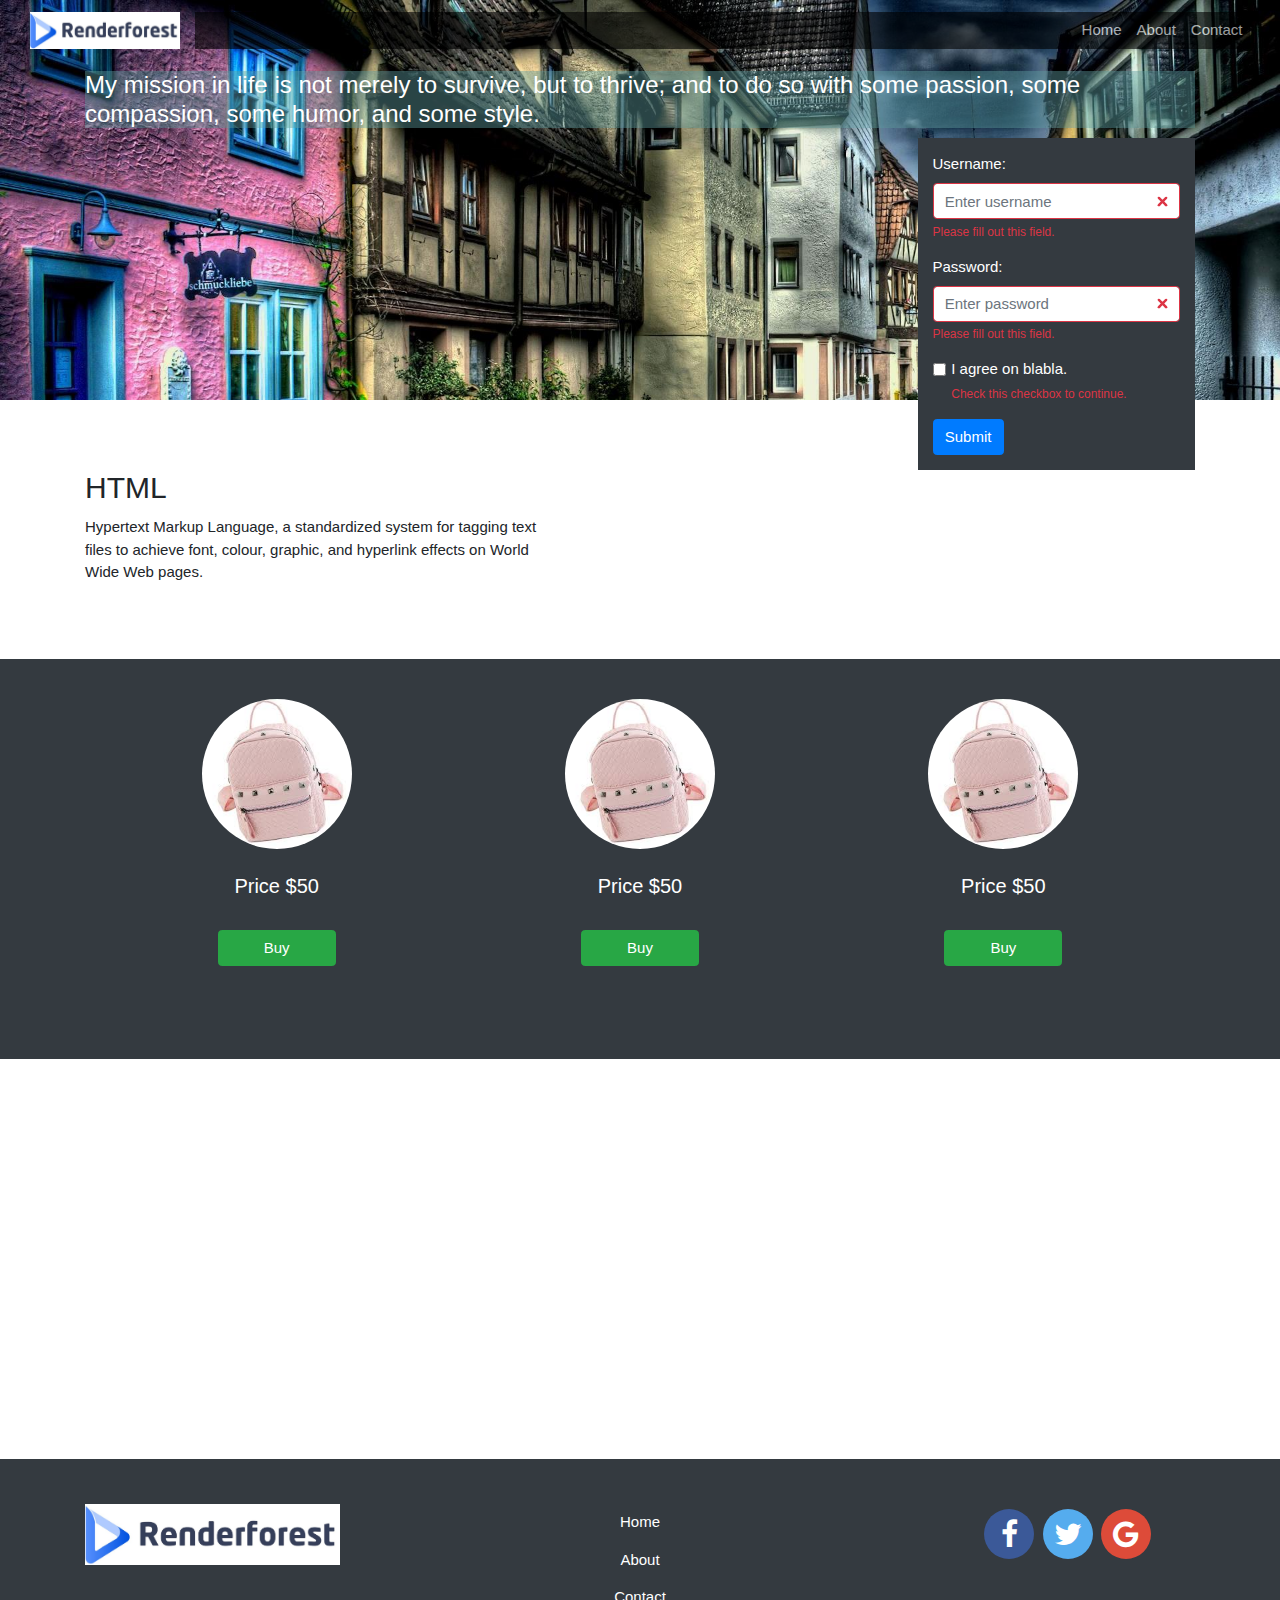
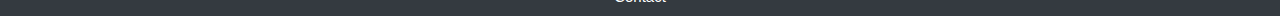
<file: index.html>
<!DOCTYPE html>
<html lang="en">
<head>
    <meta charset="UTF-8">
    <meta name="viewport" content="width=device-width, initial-scale=1.0">
    <meta http-equiv="X-UA-Compatible" content="ie=edge">
    <link rel="stylesheet" href="https://stackpath.bootstrapcdn.com/bootstrap/4.3.1/css/bootstrap.min.css" integrity="sha384-ggOyR0iXCbMQv3Xipma34MD+dH/1fQ784/j6cY/iJTQUOhcWr7x9JvoRxT2MZw1T" crossorigin="anonymous">
    <link rel="stylesheet" href="https://cdnjs.cloudflare.com/ajax/libs/font-awesome/4.7.0/css/font-awesome.min.css">
    <link rel="stylesheet" href="https://www.w3schools.com/w3css/4/w3.css">
    <link rel="stylesheet" href="/css/style.css">
    <script src="https://code.jquery.com/jquery-3.3.1.slim.min.js" integrity="sha384-q8i/X+965DzO0rT7abK41JStQIAqVgRVzpbzo5smXKp4YfRvH+8abtTE1Pi6jizo" crossorigin="anonymous"></script>
    <script src="https://cdnjs.cloudflare.com/ajax/libs/popper.js/1.14.7/umd/popper.min.js" integrity="sha384-UO2eT0CpHqdSJQ6hJty5KVphtPhzWj9WO1clHTMGa3JDZwrnQq4sF86dIHNDz0W1" crossorigin="anonymous"></script>
    <script src="https://stackpath.bootstrapcdn.com/bootstrap/4.3.1/js/bootstrap.min.js" integrity="sha384-JjSmVgyd0p3pXB1rRibZUAYoIIy6OrQ6VrjIEaFf/nJGzIxFDsf4x0xIM+B07jRM" crossorigin="anonymous"></script>
    <script src="/js/javascript.js"></script>
    <title>Document</title>
</head>
<body onload="carousel();">
    <header class="header container-fluid">
             
        <nav class="navbar navbar-expand-md  navbar-dark ">
            <a class="navbar-brand" href="#"><img src="image/logo.png" alt="logo" style="width:150px;"></a>
            <button class="navbar-toggler bg-dark" type="button" data-toggle="collapse" data-target="#collapsibleNavbar">
              <span class="navbar-toggler-icon"></span>
            </button>
            <div class="collapse navbar-collapse" style="background-color:black;opacity:0.6;" id="collapsibleNavbar">
              <ul class="navbar-nav justify-content-end ">
                <li class="nav-item">
                  <a class="nav-link text-white" href="#">Home</a>
                </li>
                <li class="nav-item">
                  <a class="nav-link text-white" href="#">About</a>
                </li>
                <li class="nav-item">
                  <a class="nav-link text-white" href="#">Contact</a>
                </li>    
              </ul>
            </div>  
          </nav>
        <div class="container">
                <h3 class="text-white "style="background-color: #5f9ea06e">
                    My mission in life is not merely to survive, but to thrive; and to do so with some passion, some compassion, some humor, and some style.
                </h3>
                <form action="#" class="was-validated bg-dark text-white col-12 col-sm-3 ml-auto pt-3 pb-3">
                    <div class="form-group">
                    <label for="uname">Username:</label>
                    <input type="text" class="form-control" id="uname" placeholder="Enter username" name="uname" required>
                    <div class="valid-feedback">Valid.</div>
                    <div class="invalid-feedback">Please fill out this field.</div>
                    </div>
                    <div class="form-group">
                    <label for="pwd">Password:</label>
                    <input type="password" class="form-control" id="pwd" placeholder="Enter password" name="pswd" required>
                    <div class="valid-feedback">Valid.</div>
                    <div class="invalid-feedback">Please fill out this field.</div>
                    </div>
                    <div class="form-group form-check">
                    <label class="form-check-label">
                        <input class="form-check-input" type="checkbox" name="remember" required> I agree on blabla.
                        <div class="valid-feedback">Valid.</div>
                        <div class="invalid-feedback">Check this checkbox to continue.</div>
                    </label>
                    </div>
                    <button type="submit" class="btn btn-primary">Submit</button>
                </form>  
         </div>
    </header>
    <section class="container-fluid">
        <div class="container">
            <div class="col-12 col-sm-5 intro ">
                <h2>
                    HTML
                </h2>
                <p>
                        Hypertext Markup Language, a standardized system for tagging text files to achieve font, colour, graphic, and hyperlink effects on World Wide Web pages.
                </p>
            </div>
        </div>
    </section>
    <section class="container-fluid bg-dark">
        <div class="offer text-white container">
            <div class="row">

                <div class="col-12 col-sm-4 ">
                    <img src="/image/bag.jpg" class="rounded-circle" width="150px" height="150px">
                    <h4 class="p-3">Price $50</h4>
                    <button type="button" class="btn btn-success px-5 my-2">Buy</button>        
                </div>    
                <div class="col-12 col-sm-4">
                        <img src="/image/bag.jpg" class="rounded-circle" width="150px" height="150px">
                        <h4 class="p-3">Price $50</h4>
                        <button type="button" class="btn btn-success px-5 my-2" >Buy</button>
                </div>
                <div class="col-12 col-sm-4">
                        <img src="/image/bag.jpg" class="rounded-circle" width="150px" height="150px">
                        <h4 class="p-3">Price $50</h4>
                        <button type="button" class="btn btn-success px-5 my-2">Buy</button>
                </div>
            </div>

        </div>
    </section>
    <section class="container-fluid testimony">
        <div class="w3-content" style="max-width:400px">
                <div class="mySlides w3-container ">
                  <h1><b>Doug Hutchison</b></h1>
                  <h3><i>I think being in love with life is a key to eternal youth.</i></h3>
                </div>
                <div class="mySlides w3-container ">
                    <h1><b>Walter Hagen</b></h1>
                    <h3><i>You’re only here for a short visit. Don’t hurry, don’t worry. And be sure to smell the flowers along the way.</i></h3>
                  </div>
          
              </div>
              
</section>
 <footer class="footer bg-dark">
                <div class="container">
                    <div class="row pt-5">

                        <div class="col-12 col-sm-3">
                            <img src="image/logo.png" alt="logo" style="width:100%;">
                        </div>
                        <div class="col-12 col-sm-6">
                            <nav class="nav flex-column">
                                <a class="nav-link active text-center" href="#">Home</a>
                                <a class="nav-link  text-center" href="#">About</a>
                                <a class="nav-link text-center" href="#">Contact</a>
                               
                            </nav>
                        </div>
                        <div class="col-12 col-sm-3 text-center">
                                <a href="#" class="fa fa-facebook"></a>
                                <a href="#" class="fa fa-twitter"></a>
                                <a href="#" class="fa fa-google"></a>
                        </div>
                        
                    </div>
                </div>

            </footer>
</body>
</html>
</file>
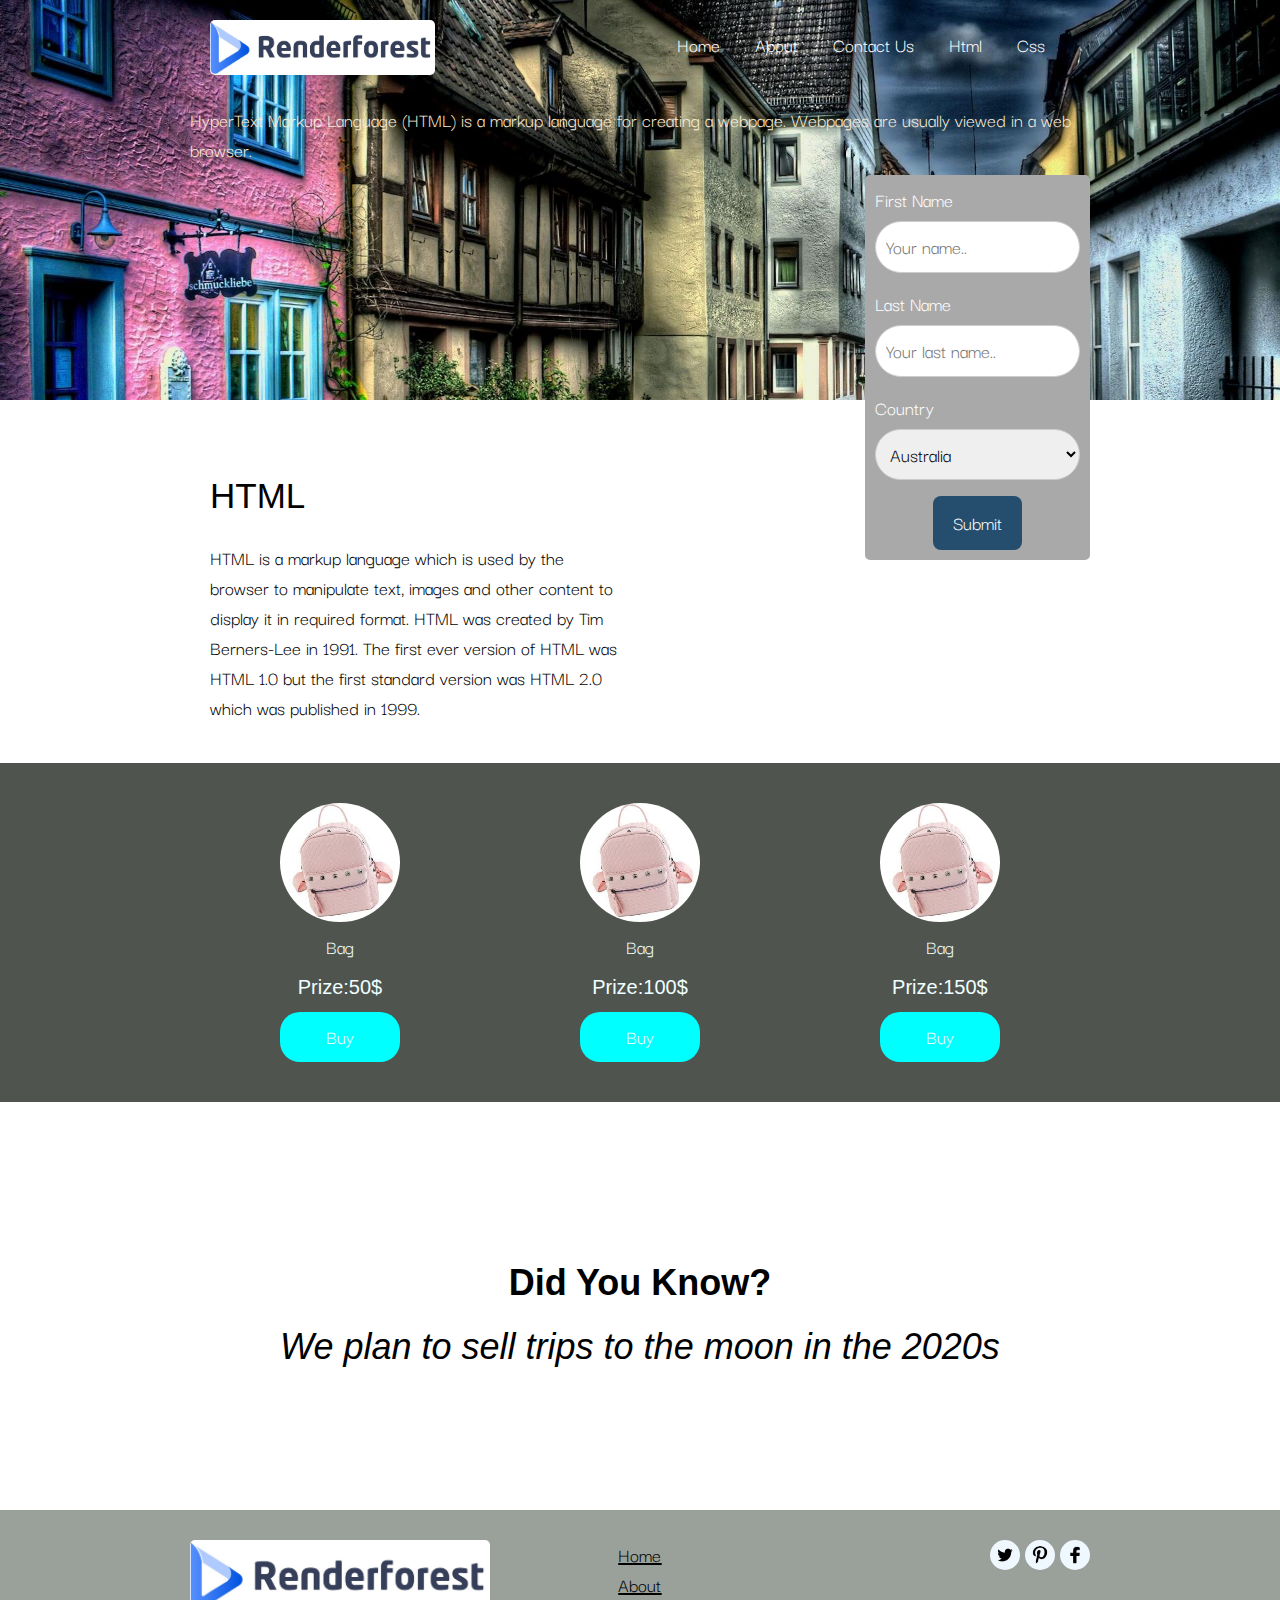
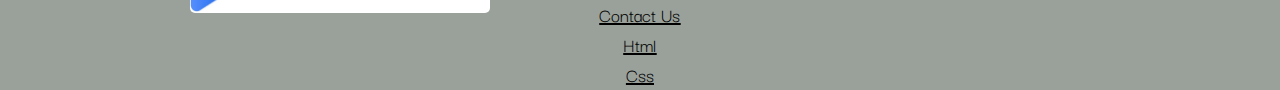
<file: image/index.html>
<!DOCTYPE html>
<html lang="en">
<head>
    <meta charset="UTF-8">
    <meta name="viewport" content="width=device-width, initial-scale=1.0">
    <meta http-equiv="X-UA-Compatible" content="ie=edge">
    <title>Web Site</title>
    <link rel="stylesheet" href="https://www.w3schools.com/w3css/4/w3.css">
    <link href="https://fonts.googleapis.com/css?family=Darker+Grotesque&display=swap" rel="stylesheet">
    <style>
      body{
        font-family: 'Darker Grotesque', sans-serif;
        font-size: 20px;
      }
      body h3{
        font-family: 'Darker Grotesque', sans-serif;
        font-size: 20px;
      }
      .mySlides {
        display:none;
        text-align: center;
        }
        .w3-content{
          padding-top: 15%;
        }
  .header{
    background-image: url(header.jpg);
  height: 400px;
  background-size: 100%;
  
  }
    .container {
        width: 900px;
        margin: auto;
                }
     .nav{
            margin: 20px;
              padding: 10px;
             float: right;
              display:inline-block;
          }
          .nav a{
            margin: 15px;
            
            text-align: center;
          }
      .top-left {
        
        top: 8px;
        left: 16px;
                }

      .top-left  img{
                margin: 20px;
                width: 25%;
                border-radius: 5px;
              }
      .top-left h3{
                color: antiquewhite; 
            }

      .top-left a{
              
              text-decoration: none;
              color :white;
      }
      
      .top-right {
  
        top: 30px;
        right: 16px;
      }
      .top-right a{
              margin: 15px;
              text-decoration: none;
              color :white;
        }
      
      .bottom-right {
   
       float: right;
        right: 20px;
        width: 25%;
        background-color:darkgrey; 
        border-radius: 5px;
      }
      .bottom-right form{
          color:white;
          padding: 10px;
          
      }
      * {box-sizing: border-box;}
input[type=text], select, textarea {
  width: 100%;
  padding: 10px;
  border: 1px solid #ccc;
  border-radius: 79px;
  box-sizing: border-box;
  margin-top: 6px;
  margin-bottom: 16px;
  resize: vertical;
}

input[type=submit] {
  background-color: #254d6d;
  color: white;
  padding: 12px 20px;
  border: none;
  border-radius: 8px;
  cursor: pointer;
  text-align: center;
  
}
input[type=submit]:hover{
  background-color: #49ec50;
}
.intro{
  padding: 20px;
  margin-top: 50px;
  width: 50%;
}
.intro span{
    text-align: left;
    font-family: 'Franklin Gothic Medium', 'Arial Narrow', Arial, sans-serif;
    font-size: 35px;
}
.offer{
  padding:40px 0;
  text-align: center;
    width: 100%;
    display: inline-block;
    background-color: #4f544f  ;
}
.html{
  
    color: azure;
    width: 33.33%;
    float: left;
    border-radius: 10px;
    

}
.offer img{
  border-radius: 50%;
  width: 40%;
  
}
.offer h3{
  text-align: center;

}
.offer button{
  width: 40%;
  background-color: aqua;
  color: white;
  border-radius: 20px;
  border: none;
  padding: 10px;
  font-size: 20px;

}
.offer button:hover{
  text-decoration: underline;
  background-color: black;
}
.css{
  
    color: azure;
    width: 33.33%;
    float: left;
    border-radius: 10px;
  
}
.nodejs{
 
    color: azure;
    width: 33.33%;
    float: left;
    border-radius: 10px;
   
}
.testimony{
  background-image: url(testimony.jpg);
  background-repeat: no-repeat;
  background-size: 100%;
height: 400PX;
  background-attachment: fixed;
}
.footer{
  background: #9aa09a;
  display: grid;
}
.footer img{
  
  margin-top: 30px; 
  width: 30px; 
}
.logo-1 img{
  width:100%;
  border-radius: 5px;

}

 .nav-f a{
    text-align: center;
    display:block;

 }
 .fa{
   width: 100%;
 }
 .logo-1{
   width: 33.33%;
   float: left;
   text-align: left;
 }
 .nav-f{
   margin-top: 30px;
   width: 33.33%;
  float: left;
   text-decoration: underline;
   text-align: center;
   
    }
 .icon{
   width: 33.33%;
 float: left;
 text-align: right;
 }
 .icon img{
   background-color: aliceblue;
   border-radius: 50%;
   padding: 6px;
 }
 .icon img:hover{
   background-color: #49ec50;
 }
      </style>
</head>
<body>
    <header class="header">
        <div class="container">             
                        <div class="top-left">
                         <a href="#"> <img src="logo.png" alt="logo"></a>
                          <div class="nav">

                              <a href="#"> Home</a>
                              <a href="#">About</a>
                              <a href="#">Contact Us</a>
                              <a href="#">Html</a>
                              <a href="#">Css</a>
                          </div>
                                <h3>HyperText Markup Language (HTML) is a markup language for creating a webpage. Webpages are usually viewed in a web browser.</h>
                        </div>
                        
                      
                        <div class="bottom-right">

                                <form action="/">
                                    <label for="fname">First Name</label>
                                    <input type="text" id="fname" name="firstname" placeholder="Your name..">
                                
                                    <label for="lname">Last Name</label>
                                    <input type="text" id="lname" name="lastname" placeholder="Your last name..">
                                
                                    <label for="country">Country</label>
                                    <select id="country" name="country">
                                      <option value="australia">Australia</option>
                                      <option value="canada">Canada</option>
                                      <option value="usa">USA</option>
                                      <option value="india">India</option>  
                                    </select>
                                 <center> <input type="submit" value="Submit" ></center> 
                                  </form>
                        </div>
                                
        </div>
    </header>
    <section>
        <div class="container">
            <div class="intro">
                <span>HTML</span>
                <p>
                        HTML is a markup language which is used by the browser to manipulate text, images and other content to display it in required format. HTML was created by Tim Berners-Lee in 1991. The first ever version of HTML was HTML 1.0 but the first standard version was HTML 2.0 which was published in 1999.
                </p>
            </div>
        </div>
    </section>
    <section class="offer">
        <div class="container">
        
            <div class="html">

              <img src="bag.jpg">
              <h3>Bag</h3>
              <h4 align="center">Prize:50$</h4>
             <a href="#"><button>Buy</button></a> 
            </div>
            <div class="css">
                <img src="bag.jpg">
                <h3>Bag</h3>
                <h4 align="center">Prize:100$</h4>
               <a href="#"> <button>Buy</button></a>

            </div>
            <div class="nodejs">
              
                <img src="bag.jpg">
                <h3>Bag</h3>
                <h4 align="center">Prize:150$</h4>
              <a href="">  <button>Buy</button></a>
            </div>
       
      </div>
    </section>
    <section class="testimony">
      <div class="container">
       
          <div class="w3-content">
              <div class="mySlides w3-container ">
                <h1><b>Did You Know?</b></h1>
                <h1><i>We plan to sell trips to the moon in the 2020s</i></h1>
              </div>
            
              
              <div class="mySlides w3-container w3-xlarge  ">
                <p><span class="">New!</span>
                <p>6 Crystal Glasses</p>
                <p>Only $99 !!!</p>
              </div>
            
              
            </div>
    
      </div>
    </section>
    <footer class="footer">
      <div class="container">
        <div class="fa">
            
                <div class="logo-1">
                    <img src="logo.png" alt="logo"> 
                </div>
                <div class="nav-f" >
                    <a href="#">Home</a>
                    <a href="#">About</a>
                    <a href="#">Contact Us</a>
                    <a href="#">Html</a>
                    <a href="#">Css</a>          
            </div>
            <div class="icon">
                <a href="#"><img src="icons8-twitter-30.png"></a>
              <a href="#"><img src="pinterest-logo.png"></a>
               <a href="#"><img src="icons8-facebook-f-50.png"></a>
              </div>
        
         </div>
      </div>
    </footer>

    <script>
        var slideIndex = 0;
        carousel();
        
        function carousel() {
          var i;
          var x = document.getElementsByClassName("mySlides");
          for (i = 0; i < x.length; i++) {
            x[i].style.display = "none"; 
          }
          slideIndex++;
          if (slideIndex > x.length) {slideIndex = 1} 
          x[slideIndex-1].style.display = "block"; 
          setTimeout(carousel, 2000); 
        }
        </script>
</body>
</html>
</file>
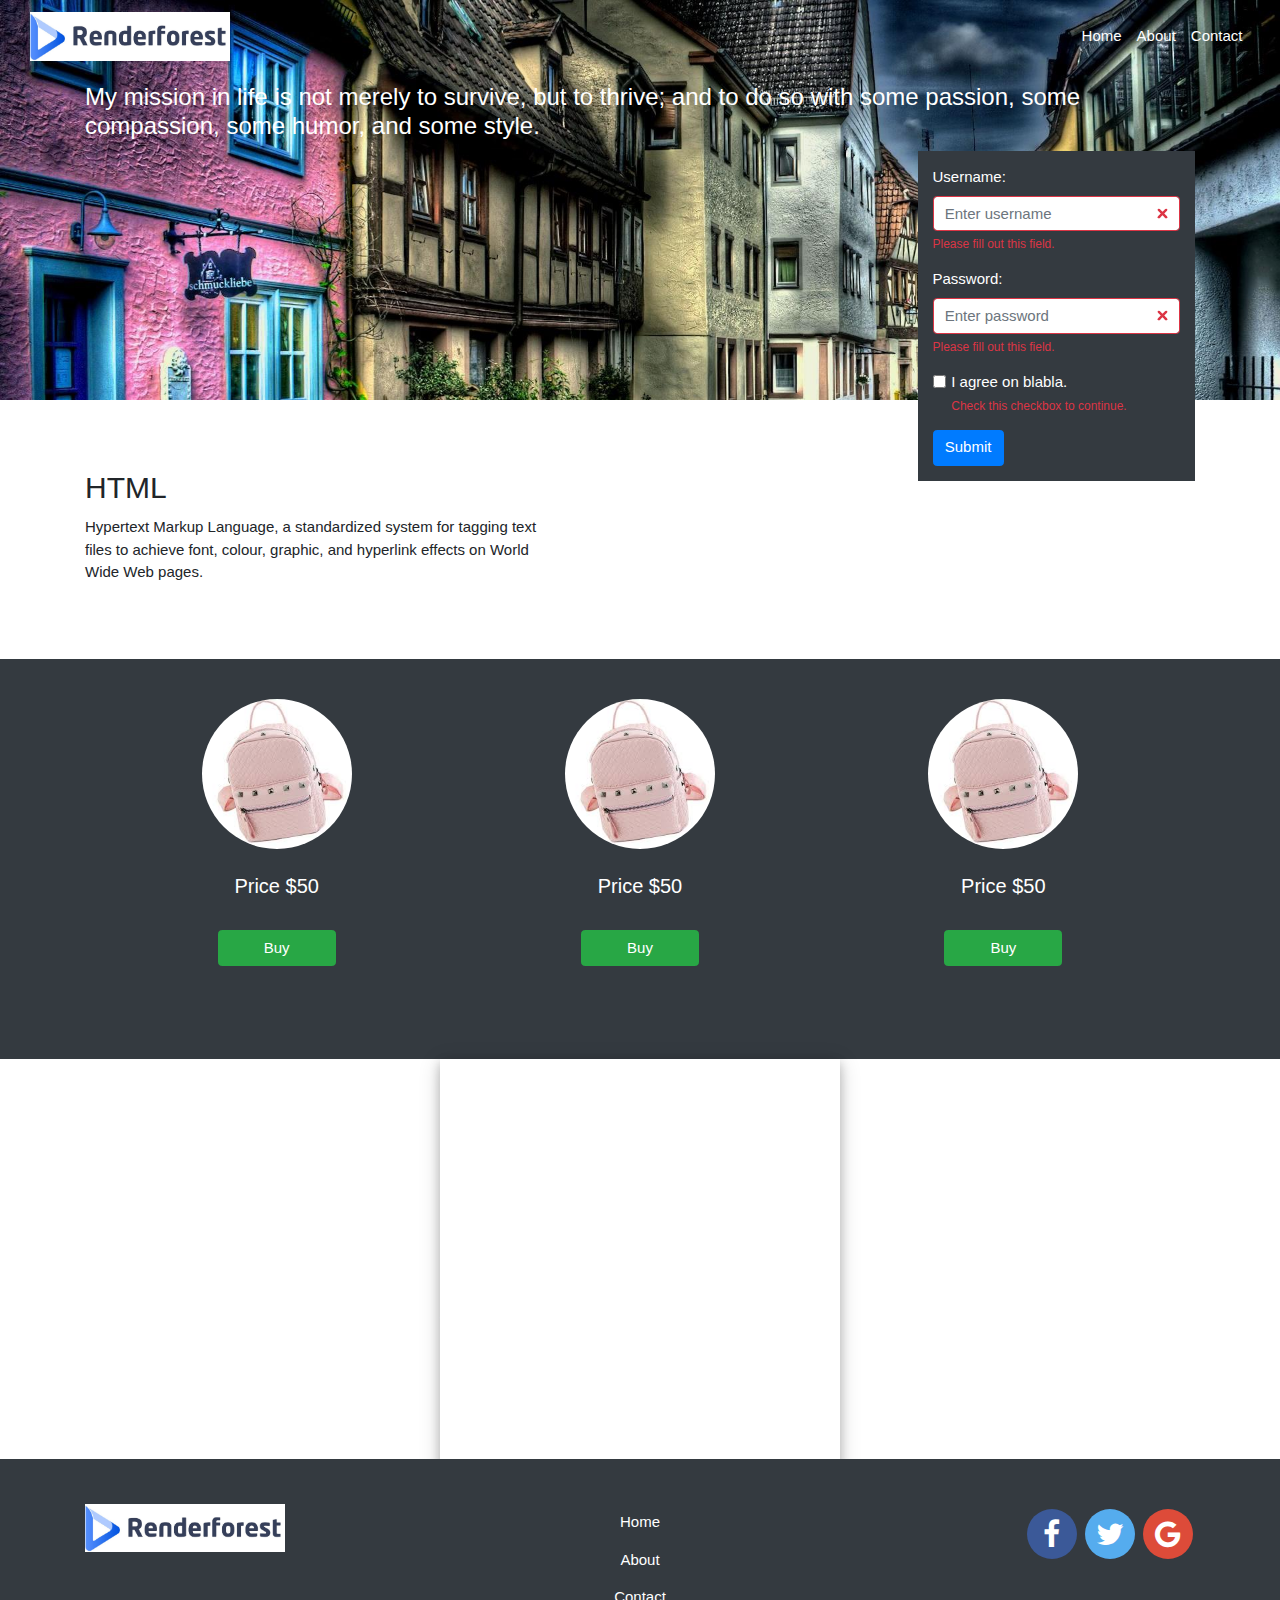
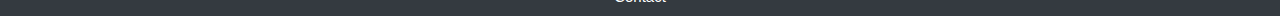
<file: index1.html>
<html>
    <head>
        <link rel="stylesheet" href="https://maxcdn.bootstrapcdn.com/bootstrap/4.3.1/css/bootstrap.min.css">
        <link rel="stylesheet" href="https://cdnjs.cloudflare.com/ajax/libs/font-awesome/4.7.0/css/font-awesome.min.css">
        <link rel="stylesheet" href="https://www.w3schools.com/w3css/4/w3.css">
        <link rel="stylesheet" href="/css/style.css">
        <script src="https://ajax.googleapis.com/ajax/libs/jquery/3.4.1/jquery.min.js"></script>
        <script src="https://cdnjs.cloudflare.com/ajax/libs/popper.js/1.14.7/umd/popper.min.js"></script>
        <script src="https://maxcdn.bootstrapcdn.com/bootstrap/4.3.1/js/bootstrap.min.js"></script>
        <script src="/js/javascript.js"></script>

    </head>
    <body onload="carousel();">

       
        <header class="header container-fluid">
             
                <nav class="navbar navbar-expand-sm  text-white">
        <!-- Brand/logo -->
                        <a class="navbar-brand" href="#">
                        <img src="image/logo.png" alt="logo" style="width:200px;">
                        </a>
                        
                        <!-- Links -->
                        <ul class="navbar-nav justify-content-end ">
                        <li class="nav-item ">
                            <a class="nav-link text-white" href="#">Home</a>
                        </li>
                        <li class="nav-item ">
                            <a class="nav-link text-white" href="#">About</a>
                        </li>
                        <li class="nav-item">
                            <a class="nav-link text-white" href="#">Contact</a>
                        </li>
                        </ul>
                </nav>
                <div class="container">
                        <h3 class="text-white">
                            My mission in life is not merely to survive, but to thrive; and to do so with some passion, some compassion, some humor, and some style.
                        </h3>
                        <form action="#" class="was-validated bg-dark text-white col-3 ml-auto pt-3 pb-3">
                            <div class="form-group">
                            <label for="uname">Username:</label>
                            <input type="text" class="form-control" id="uname" placeholder="Enter username" name="uname" required>
                            <div class="valid-feedback">Valid.</div>
                            <div class="invalid-feedback">Please fill out this field.</div>
                            </div>
                            <div class="form-group">
                            <label for="pwd">Password:</label>
                            <input type="password" class="form-control" id="pwd" placeholder="Enter password" name="pswd" required>
                            <div class="valid-feedback">Valid.</div>
                            <div class="invalid-feedback">Please fill out this field.</div>
                            </div>
                            <div class="form-group form-check">
                            <label class="form-check-label">
                                <input class="form-check-input" type="checkbox" name="remember" required> I agree on blabla.
                                <div class="valid-feedback">Valid.</div>
                                <div class="invalid-feedback">Check this checkbox to continue.</div>
                            </label>
                            </div>
                            <button type="submit" class="btn btn-primary">Submit</button>
                        </form>  
                 </div>
            </header>

            <section class="container-fluid">
                <div class="container">
                    <div class="col-sm-5 intro ">
                        <h2>
                            HTML
                        </h2>
                        <p>
                                Hypertext Markup Language, a standardized system for tagging text files to achieve font, colour, graphic, and hyperlink effects on World Wide Web pages.
                        </p>
                    </div>
                </div>
            </section>
            <section class="container-fluid bg-dark">
                <div class="offer text-white container">
                    <div class="row">

                        <div class="col-sm-4 ">
                            <img src="/image/bag.jpg" class="rounded-circle" width="150px" height="150px">
                            <h4 class="p-3">Price $50</h4>
                            <button type="button" class="btn btn-success px-5 my-2">Buy</button>        
                        </div>    
                        <div class="col-sm-4">
                                <img src="/image/bag.jpg" class="rounded-circle" width="150px" height="150px">
                                <h4 class="p-3">Price $50</h4>
                                <button type="button" class="btn btn-success px-5 my-2" >Buy</button>
                        </div>
                        <div class="col-sm-4">
                                <img src="/image/bag.jpg" class="rounded-circle" width="150px" height="150px">
                                <h4 class="p-3">Price $50</h4>
                                <button type="button" class="btn btn-success px-5 my-2">Buy</button>
                        </div>
                    </div>

                </div>
            </section>
            <section class="container-fluid testimony">
                    <div class="w3-content" style="max-width:400px">
                            <div class="mySlides w3-container ">
                              <h1><b>SUCCESS</b></h1>
                              <h3><i>I think being in love with life is a key to eternal youth.</i></h3>
                            </div>
                            <div class="mySlides w3-container w3-xlarge  w3-card-4">
                              <p>New!</span>
                              <p>You’re only here for a short visit. Don’t hurry, don’t worry. And be sure to smell the flowers along the way</p>
                             
                            </div>
                      
                          </div>
                          
            </section>
            <footer class="footer bg-dark">
                <div class="container">
                    <div class="row pt-5">

                        <div class="col-sm-3">
                            <img src="image/logo.png" alt="logo" style="width:200px;">
                        </div>
                        <div class="col-sm-6">
                            <nav class="nav flex-column">
                                <a class="nav-link active text-center" href="#">Home</a>
                                <a class="nav-link  text-center" href="#">About</a>
                                <a class="nav-link text-center" href="#">Contact</a>
                               
                            </nav>
                        </div>
                        <div class="col-sm-3 text-right">
                                <a href="#" class="fa fa-facebook"></a>
                                <a href="#" class="fa fa-twitter"></a>
                                <a href="#" class="fa fa-google"></a>
                        </div>
                        
                    </div>
                </div>

            </footer>
     
        
    </body>
</html>
</file>
<file: css/style.css>
.header{
    background-image: url(/image/header.jpg);
    background-size: 100%;
    background-repeat: no-repeat;
    height: 400px;
}
.logo{
    margin: 10px 10px;
}
.navbar-nav
{
    width: 100%;
}
.intro{
    padding: 60px 0px;
}
.offer{
    width: 100%;
    height: 400px;
    padding: 40px;
    text-align: center;
}
.testimony{
    background-image: url(/image/header.jpg);
    background-size: 100%;
    background-repeat: no-repeat;
    height: 400px;
    background-attachment: fixed;
}
.fa {
  padding: 10px;
  font-size: 30px;
  width: 50px;
  text-align: center;
  text-decoration: none;
  margin: 5px 2px;
  border-radius: 50%;
}
.fa:hover {
    opacity: 0.7;
}
.fa-facebook {
  background: #3B5998;
  color: white;
  
}

.fa-twitter {
  background: #55ACEE;
  color: white;
}

.fa-google {
  background: #dd4b39;
  color: white;
}
.footer a{
color: white;
}

.mySlides {
    display:none;
    padding: 122px 0px;
    color: white;
}
</file>
